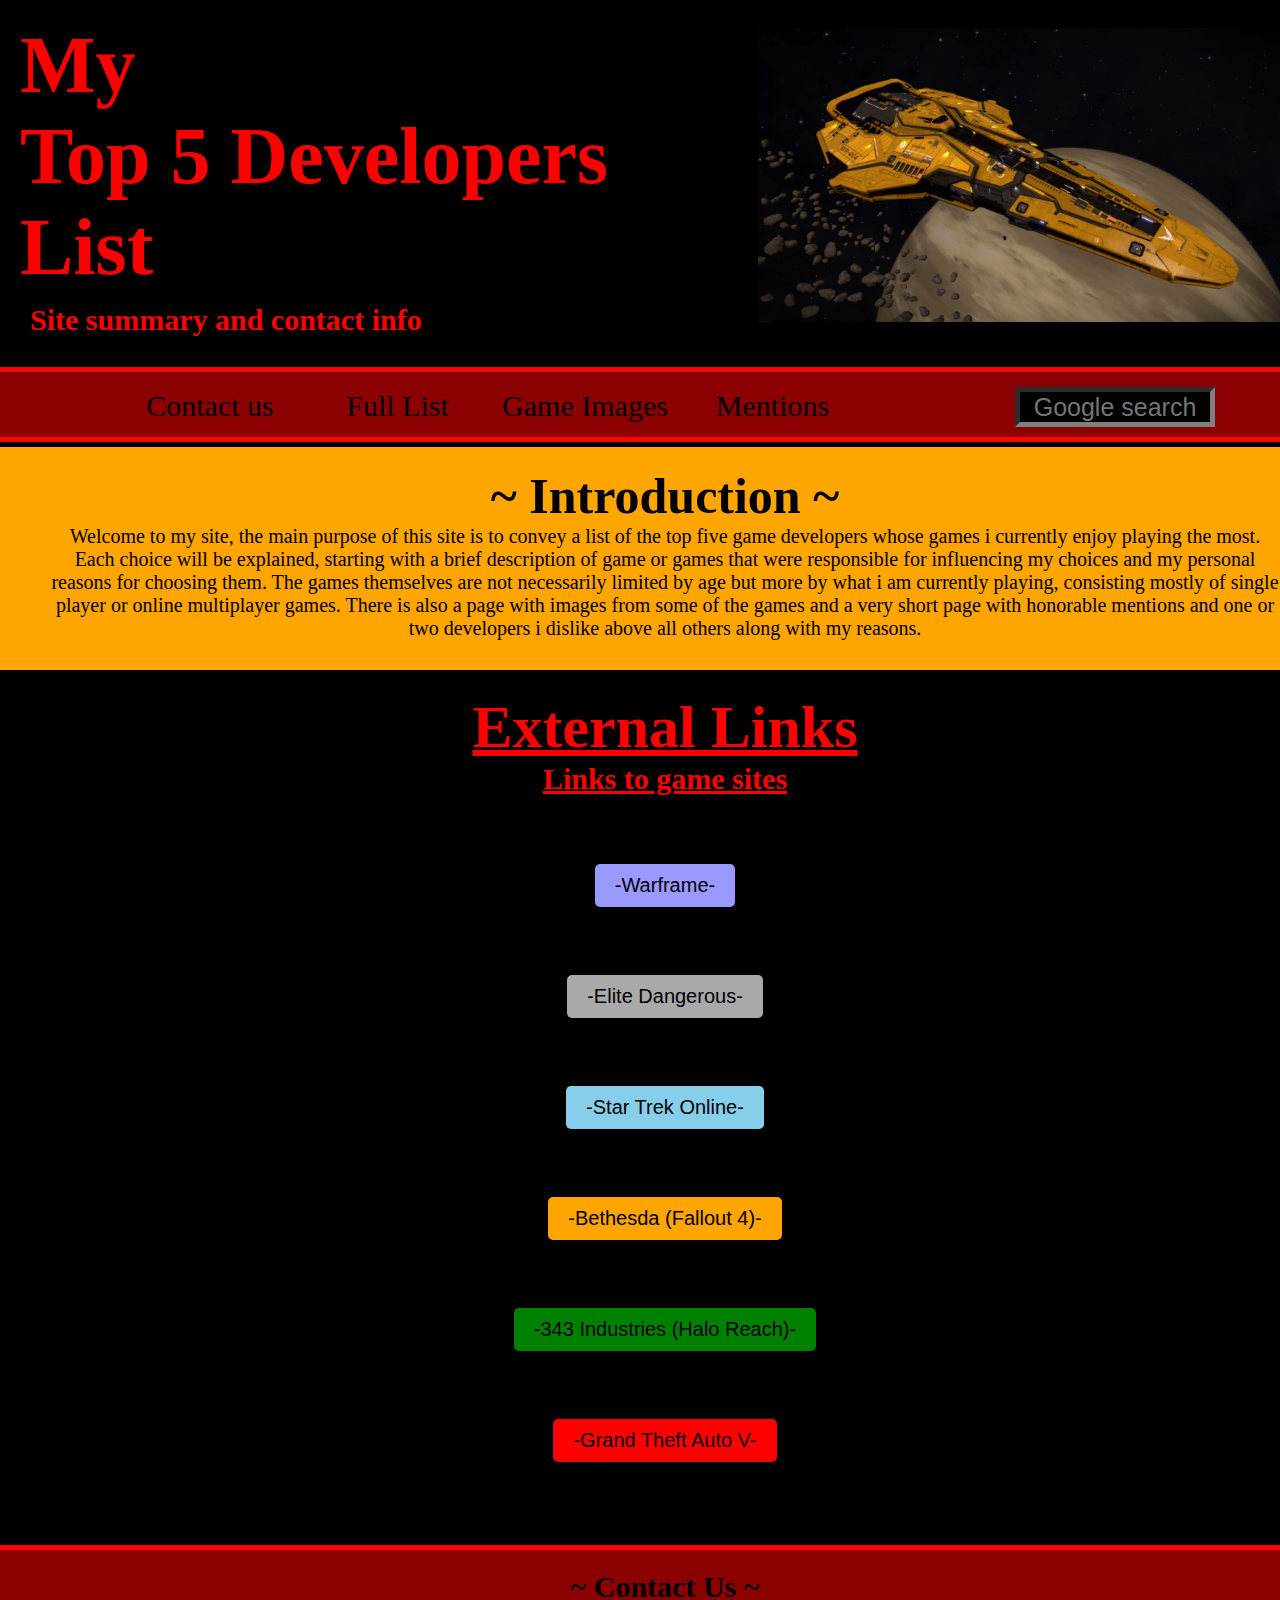
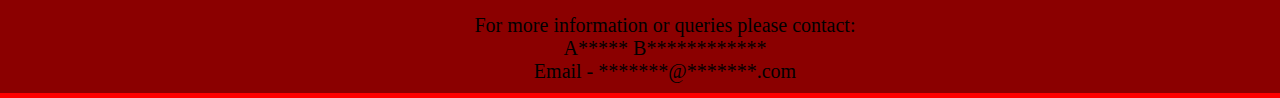
<file: index.html>
<!DOCTYPE html>
<html lang="en">
<head>
  <meta charset="UTF-8">
  <meta name="viewport" content="width=device-width, initial-scale=1.0">
  <meta http-equiv="X-UA-Compatible" content="ie=edge">
  <title>My Favorite Game Developers List</title>
  <link rel="stylesheet" href="CSS/CSS.css">

  <header>
    <img class="img-scrnshot" src="Resources/Images/ED_Main1.jpg" alt="Italian Trulli" style="float:right;width:550px;height:300px;">
    <h1>My<br>Top 5 Developers List<h1>
      <h6>Site summary and contact info</h6>
      <div class="clear"></div>
  </header>
  <script>
  function myFunction(x) {
      x.style.background = "white";
  }
  </script>
</head>
<body>

  <div id="nav1">
    <nav>
      <ul align= "center">
        <li> <a href="#Contact">Contact us</a>
          </li>
          <a href="Page2.html">Full List</a>
          </li>
          <li> <a href="Page3.html">Game Images</a>
          </li>
          <li> <a href="Page4.html">Mentions</a>

            <form method="get" action="http://google.com/search">
              <input id= "GameTitle" type= "text" name= "q" placeholder= "Google search" value=""/>
          </form>

        </li>
      </ul>
    </nav>

    <section id="mainmenu">
      <h1 id="INT1">~ Introduction ~</h1>
Welcome to my site, the main purpose of this site is to convey a list of the top five game developers whose games i currently enjoy playing the most. Each choice will be explained, starting with a brief description of game or games that were responsible for influencing my choices and my personal reasons for choosing them. The games themselves are not necessarily limited by age but more by what i am currently playing, consisting mostly of single player or online multiplayer games. There is also a page with images from some of the games and a very short page with honorable mentions and one or two developers i dislike above all others along with my reasons.
</section>

        <section id= "basetitle">
          <h3 id= "EXT1"><u>External Links</u><h3>
            <h4 id= "EXT2"><u>Links to game  sites</u></h4>
            <form id= "FRM1" method="get" action= "https://www.warframe.com/landing">
              <button id = "BT1" class="btn" href= "https://www.warframe.com/landing">-Warframe-</button>
            </form>
            <form id= "FRM1" method="get" action= "https://www.elitedangerous.com/">
              <button id = "BT2" class="btn" href= "https://www.elitedangerous.com/">-Elite Dangerous-</button>
            </form>
            <form id= "FRM1" method="get" action= "https://www.arcgames.com/en/games/star-trek-online">
              <button id = "BT3" class="btn" href= "https://www.arcgames.com/en/games/star-trek-online">-Star Trek Online-</button>
            </form>
            <form id= "FRM1" method="get" action= "https://bethesda.net/en/dashboard">
              <button id = "BT4" class="btn" href= "https://bethesda.net/en/dashboard">-Bethesda (Fallout 4)-</button>
            </form>
            <form id= "FRM1" method="get" action= "https://www.343industries.com/">
              <button id = "BT5" class="btn" href= "https://www.343industries.com/">-343 Industries (Halo Reach)-</button>
            </form>
            <form id= "FRM1" method="get" action= "https://www.rockstargames.com/V/">
              <button id = "BT6" class="btn" href= "https://www.rockstargames.com/V/" >-Grand Theft Auto V-</button>
            </form>

          </section>

    <footer id= "Contact">
      <h2>~ Contact Us ~</h2>
      For more information or queries please contact:<br>
      A***** B************<br>
      Email - *******@*******.com
    </footer>
  </div>

</body>
</html>
</file>
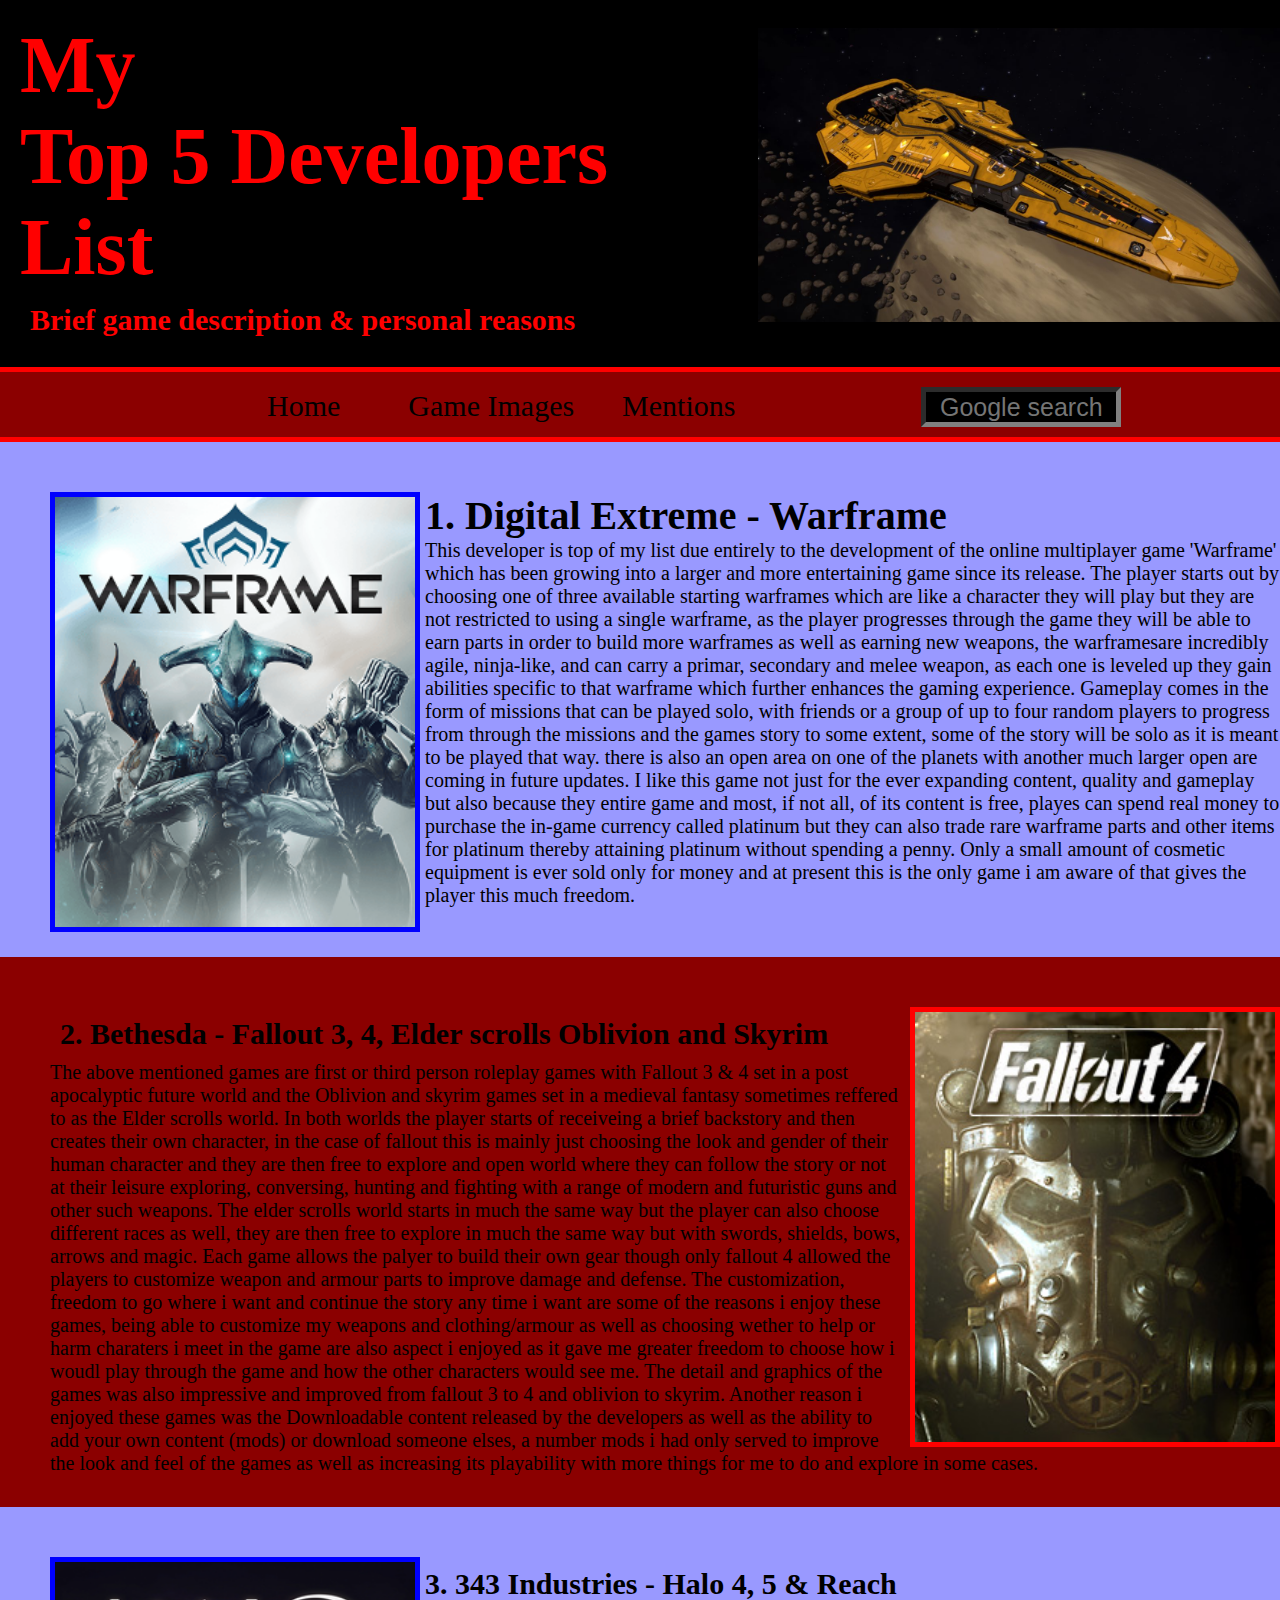
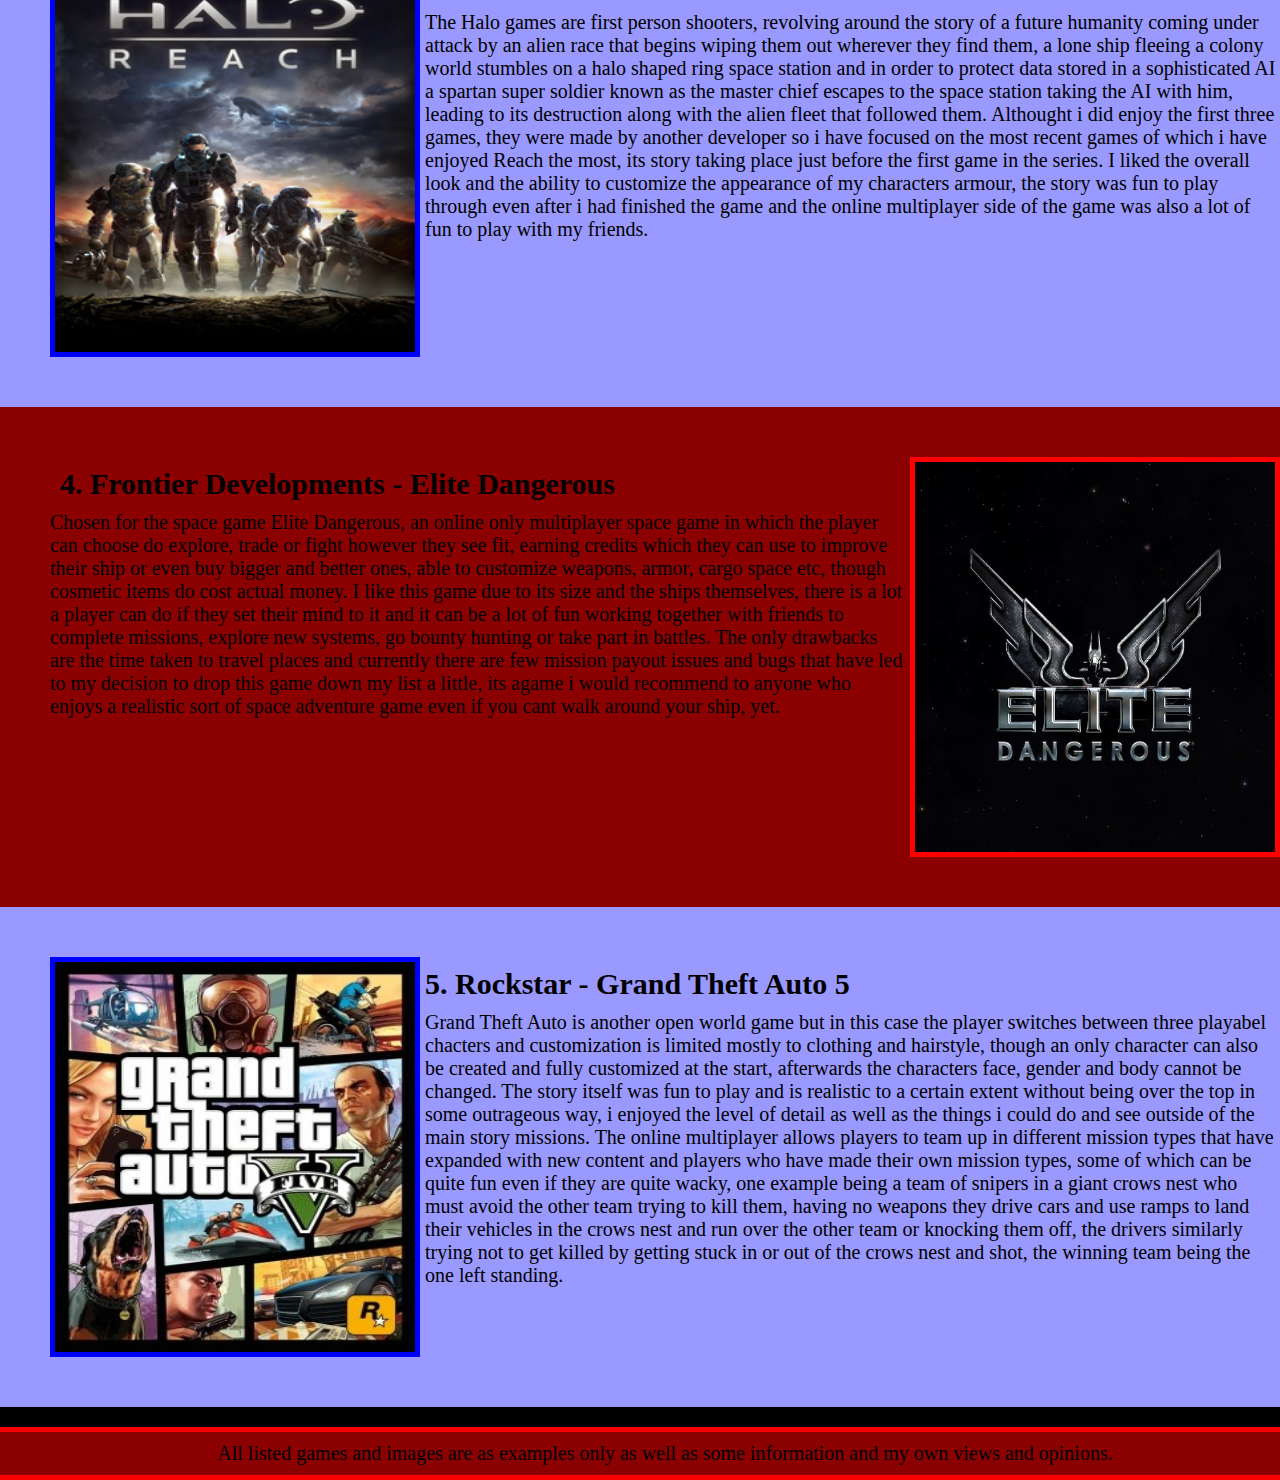
<file: Page2.html>
<!DOCTYPE html>
<html lang="en">
<head>
  <meta charset="UTF-8">
  <meta name="viewport" content="width=device-width, initial-scale=1.0">
  <meta http-equiv="X-UA-Compatible" content="ie=edge">
  <title>My Favorite Game Developers List</title>
  <link rel="stylesheet" href="CSS/CSS.css">

  <header>
    <img class="img-scrnshot" src="Resources/Images/ED_Main2.jpg" alt="Italian Trulli" style="float:right;width:550px;height:300px;padding: 0rem;border-style: solid solid solid solid;border-width: 3px;border-color: black;margin-right: 5px; margin-top: 5px;">
    <h1>My<br>Top 5 Developers List<h1>
      <h6>Brief game description & personal reasons</h6>
      <div class="clear"></div>

  </header>
  <script>
  function myFunction(x) {
      x.style.background = "white";
  }
  </script>
</head>
<body>

  <div id="wrapper">
    <nav>
      <ul>
        <ul align= "center">
          <a href="index.html">Home</a>
          </li>
          <li> <a href="Page3.html">Game Images</a>
          </li>
          <li> <a href="Page4.html">Mentions</a>

            <form method="get" action="http://google.com/search">
              <input id= "GameTitle" type= "text" name= "q" placeholder= "Google search" value=""/>
            </form>

          </li>
      </ul>
    </nav>

    <section id="top1">

      <img src="Resources/Images/Warframe_Cover_Art.png" alt="Italian Trulli" style="float:left;width:370px;height:440px;padding: 0rem;border-style: solid solid solid solid;border-width: 5px;border-color: blue;margin-right: 5px;">

      <h1>1. Digital Extreme - Warframe</h1>
This developer is top of my list due entirely to the development of the online multiplayer game 'Warframe' which has been growing into a larger and more entertaining game since its release. The player starts out by choosing one of three available starting warframes which are like a character they will play but they are not restricted to using a single warframe, as the player progresses through the game they will be able to earn parts in order to build more warframes as well as earning new weapons, the warframesare incredibly agile, ninja-like, and can carry a primar, secondary and melee weapon, as each one is leveled up they gain abilities specific to that warframe which further enhances the gaming experience. Gameplay comes in the form of missions that can be played solo, with friends or a group of up to four random players to progress from through the missions and the games story to some extent, some of the story will be solo as it is meant to be played that way. there is also an open area on one of the planets with another much larger open are coming in future updates. I like this game not just for the ever expanding content, quality and gameplay but also because they entire game and most, if not all, of its content is free, playes can spend real money to purchase the in-game currency called platinum but they can also trade rare warframe parts and other items for platinum thereby attaining platinum without spending a penny. Only a small amount of cosmetic equipment is ever sold only for money and at present this is the only game i am aware of that gives the player this much freedom.
    </section>

    <section id="top2">
      <img src="Resources/Images/Fallout_4_cover_art.jpg" alt="Italian Trulli" style="float:right;width:370px;height:440px;padding: 0rem;border-style: solid solid solid solid;border-width: 5px;border-color: Red;margin-left: 5px;
">
      <h2>2. Bethesda - Fallout 3, 4, Elder scrolls Oblivion and Skyrim</h2>
      The above mentioned games are first or third person roleplay games with Fallout 3 & 4 set in a post apocalyptic future world and the Oblivion and skyrim games set in a medieval fantasy sometimes reffered to as the Elder scrolls world. In both worlds the player starts of receiveing a brief backstory and then creates their own character, in the case of fallout this is mainly just choosing the look and gender of their human character and they are then free to explore and open world where they can follow the story or not at their leisure exploring, conversing, hunting and fighting with a range of modern and futuristic guns and other such weapons. The elder scrolls world starts in much the same way but the player can also choose different races as well, they are then free to explore in much the same way but with swords, shields, bows, arrows and magic. Each game allows the palyer to build their own gear though only fallout 4 allowed the players to customize weapon and armour parts to improve damage and defense. The customization, freedom to go where i want and continue the story any time i want are some of the reasons i enjoy these games, being able to customize my weapons and clothing/armour as well as choosing wether to help or harm charaters i meet in the game are also aspect i enjoyed as it gave me greater freedom to choose how i woudl play through the game and how the other characters would see me. The detail and graphics of the games was also impressive and improved from fallout 3 to 4 and oblivion to skyrim. Another reason i enjoyed these games was the Downloadable content released by the developers as well as the ability to add your own content (mods) or download someone elses, a number mods i had only served to improve the look and feel of the games as well as increasing its playability with more things for me to do and explore in some cases.
    </section>

    <section id="top3">
      <img src="Resources/Images/Halo-_Reach_box_art.png" alt="Italian Trulli" style="float:left;width:370px;height:440px;padding: 0rem;border-style: solid solid solid solid;border-width: 5px;border-color: blue;margin-right: 5px;
">
      <h2>3. 343 Industries - Halo 4, 5 & Reach</h2>
      The Halo games are first person shooters, revolving around the story of a future humanity coming under attack by an alien race that begins wiping them out wherever they find them, a lone ship fleeing a colony world stumbles on a halo shaped ring space station and in order to protect data stored in a sophisticated AI a spartan super soldier known as the master chief escapes to the space station taking the AI with him, leading to its destruction along with the alien fleet that followed them. Althought i did enjoy the first three games, they were made by another developer so i have focused on the most recent games of which i have enjoyed Reach the most, its story taking place just before the first game in the series. I liked the overall look and the ability to customize the appearance of my characters armour, the story was fun to play through even after i had finished the game and the online multiplayer side of the game was also a lot of fun to play with my friends.
    </section>

    <section id="top4">
      <img src="Resources/Images/ED_IMAGE.JPG" alt="Italian Trulli" style="float:right;width:370px;height:440px;padding: 0rem;border-style: solid solid solid solid;border-width: 5px;border-color: Red;margin-left: 5px;
">
      <h2>4. Frontier Developments - Elite Dangerous</h2>
      Chosen for the space game Elite Dangerous, an online only multiplayer space game in which the player can choose do explore, trade or fight however they see fit, earning credits which they can use to improve their ship or even buy bigger and better ones, able to customize weapons, armor, cargo space etc, though cosmetic items do cost actual money. I like this game due to its size and the ships themselves, there is a lot a player can do if they set their mind to it and it can be a lot of fun working together with friends to complete missions, explore new systems, go bounty hunting or take part in battles. The only drawbacks are the time taken to travel places and currently there are few mission payout issues and bugs that have led to my decision to drop this game down my list a little, its  agame i would recommend to anyone who enjoys a realistic sort of space adventure game even if you cant walk around your ship, yet.
    </section>

    <section id="top5">
      <img src="Resources/Images/GTA_cover.jpg" alt="Italian Trulli" style="float:left;width:370px;height:440px;padding: 0rem;border-style: solid solid solid solid;border-width: 5px;border-color: blue;margin-right: 5px;
">
      <h2>5. Rockstar - Grand Theft Auto 5</h2>
      Grand Theft Auto is another open world game but in this case the player switches between three playabel chacters and customization is limited mostly to clothing and hairstyle, though an only character can also be created and fully customized at the start, afterwards the characters face, gender and body cannot be changed. The story itself was fun to play and is realistic to a certain extent without being over the top in some outrageous way, i enjoyed the level of detail as well as the things i could do and see outside of the main story missions. The online multiplayer allows players to team up in different mission types that have expanded with new content and players who have made their own mission types, some of which can be quite fun even if they are quite wacky, one example being a team of snipers in a giant crows nest who must avoid the other team trying to kill them, having no weapons they drive cars and use ramps to land their vehicles in the crows nest and run over the other team or knocking them off, the drivers similarly trying not to get killed by getting stuck in or out of the crows nest and shot, the winning team being the one left standing.
    </section>


    <footer id= "F1">
      All listed games and images are as examples only as well as some information and my own views and opinions.
    </footer>
  </div>

</body>
</html>
</file>
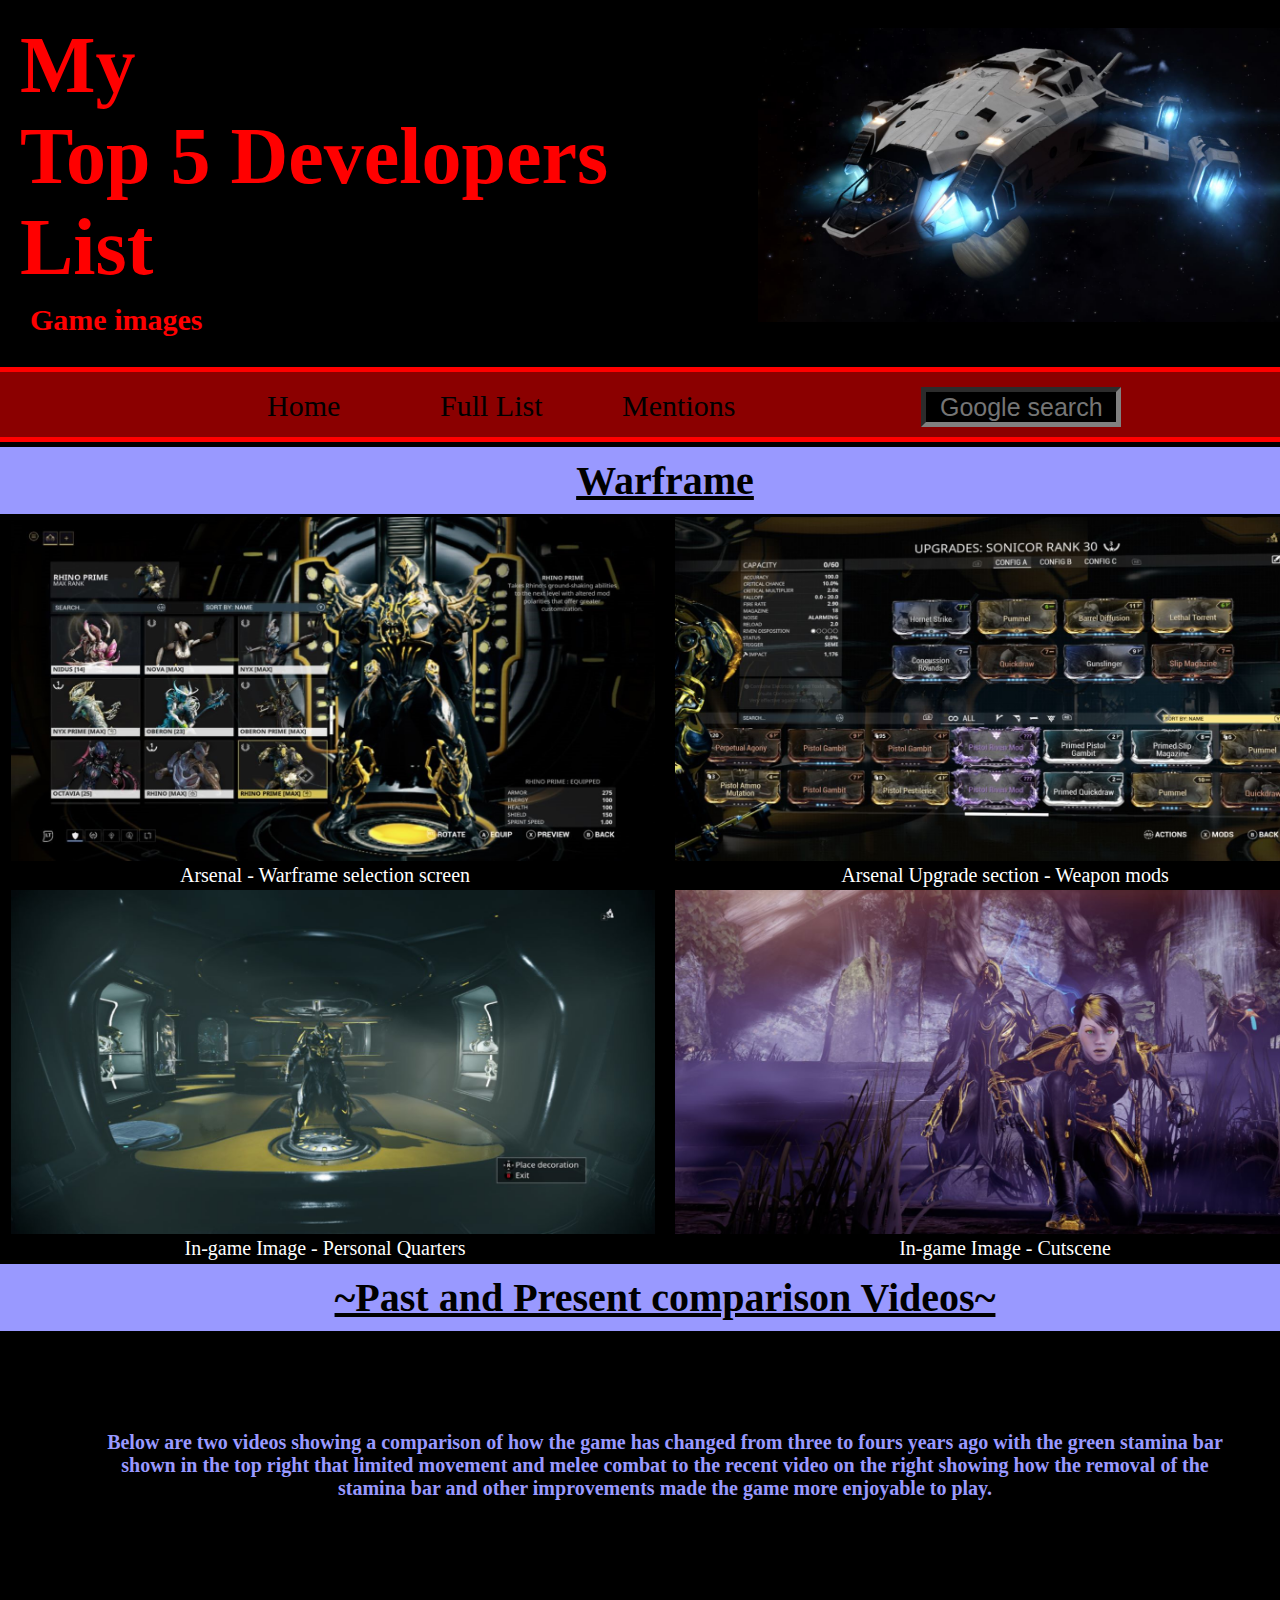
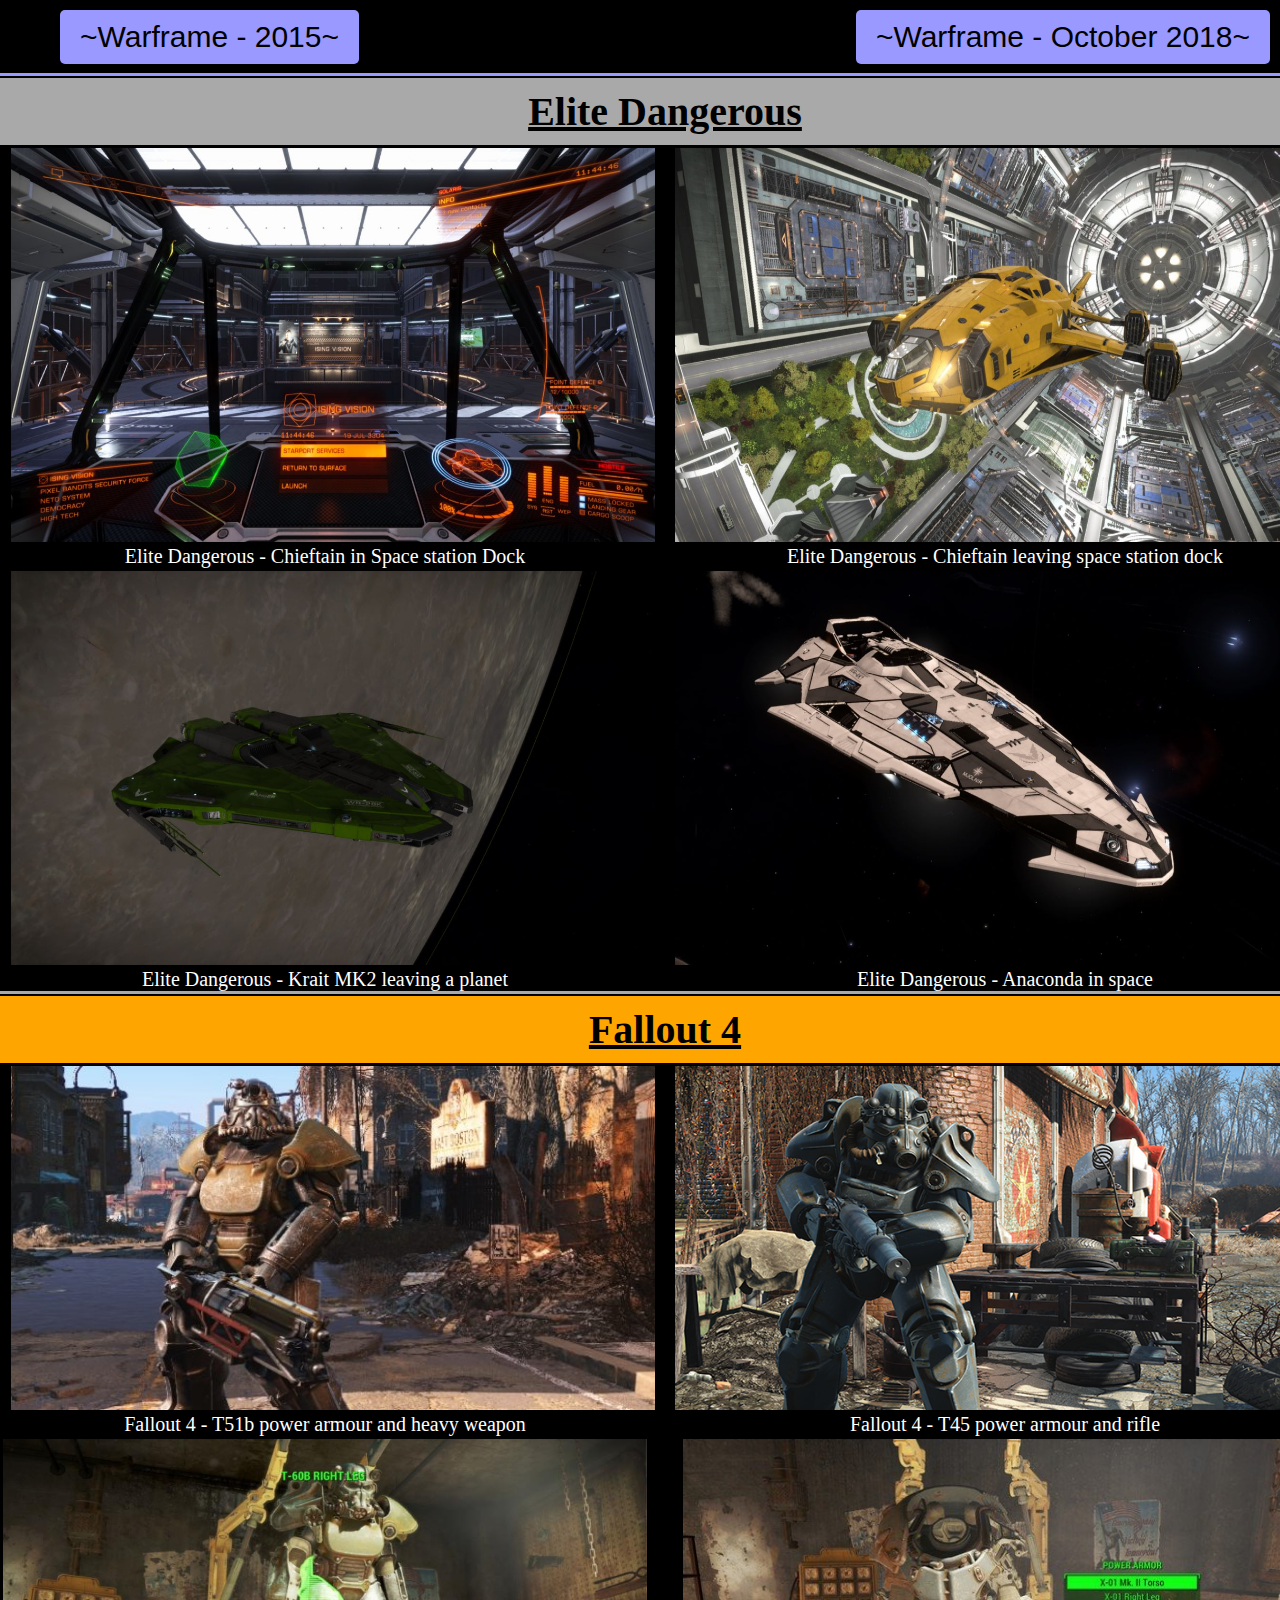
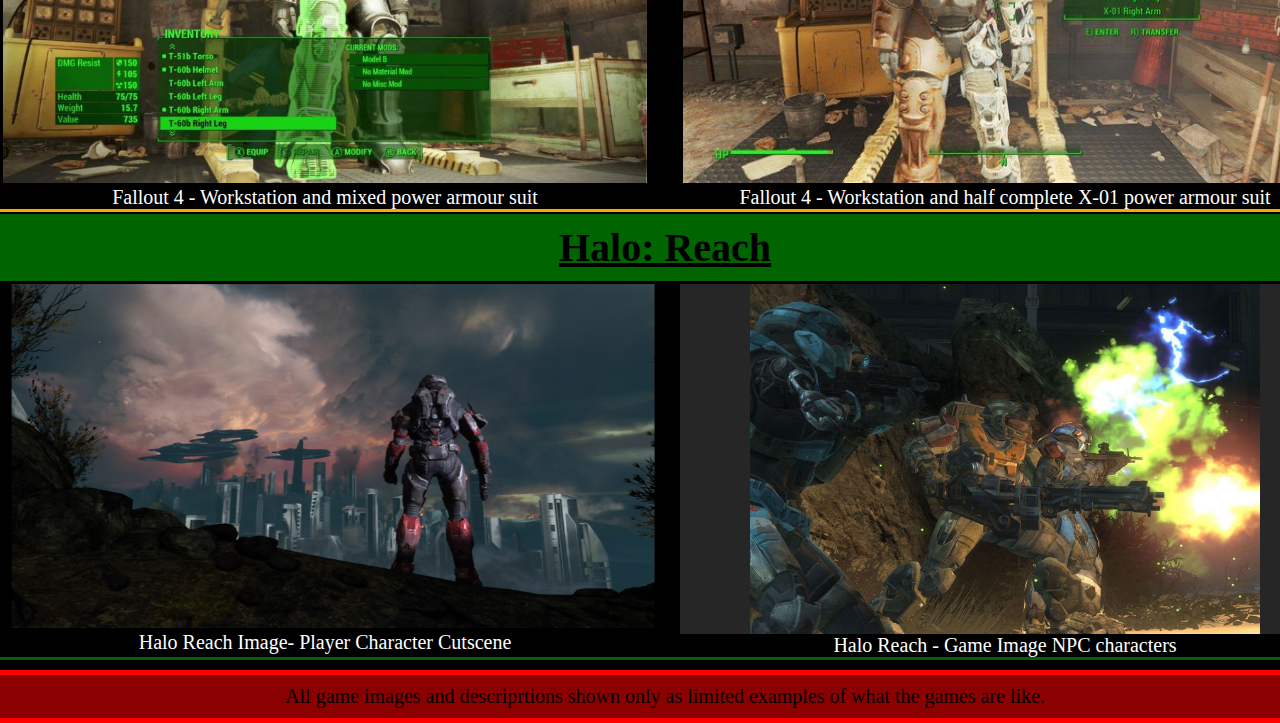
<file: Page3.html>
<!DOCTYPE html>
<html lang="en">
<head>
  <meta charset="UTF-8">
  <meta name="viewport" content="width=device-width, initial-scale=1.0">
  <meta http-equiv="X-UA-Compatible" content="ie=edge">
  <title>My Favorite Game Developers List</title>
  <link rel="stylesheet" href="CSS/CSS.css">

  <header>
    <img class="img-scrnshot" src="Resources/Images/ED_Chieftain.jpg" alt="Italian Trulli" style="float:right;width:550px;height:300px;padding: 0rem;border-style: solid solid solid solid;border-width: 3px;border-color: black;margin-right: 5px; margin-top: 5px;">
    <h1>My<br>Top 5 Developers List<h1>
      <h6>Game images</h6>
      <div class="clear"></div>
  </header>
  <script>
  function myFunction(x) {
      x.style.background = "white";
  }
  </script>
</head>

<body>
  <div id="nav1">
    <nav>
      <ul align= "center">
        <li> <a href="index.html">Home</a>
          </li>
          <a href="Page2.html">Full List</a>
          </li>
          <li> <a href="Page4.html">Mentions</a>
            <form method="get" action="http://google.com/search">
              <input id= "GameTitle" type= "text" name= "q" placeholder= "Google search" value=""/>
            </form>
          </li>
        </ul>
      </nav>

<section id="IMG1">
  <h1><u>Warframe</u></h1>
</section>

<section id= "IMG_A">
  <div class="img-a"style="width: 650px; font-size:80%; text-align:center;"><img class="img-scrnshot2" src="Resources/Images/warframe_guide_rhino.jpg" alt="Italian Trulli" style="float:left; margin-left: 8px;"/><p>Arsenal - Warframe selection screen</p></div>
  <div class="img-b"style="width: 650px; font-size:80%; text-align:center;"><img class="img-scrnshot2" src="Resources/Images/Warframe_ Weapon_Modding.jpg" alt="Italian Trulli" style="float:right; margin-right: 8px;"><p>Arsenal Upgrade section - Weapon mods</p></div>
  <div class="img-a"style="width: 650px; font-size:80%; text-align:center;"><img class="img-scrnshot2" src="Resources/Images/Warframe_Quarters.jpg" alt="Italian Trulli" style="float:left; margin-left: 8px;"><p>In-game Image - Personal Quarters</p></div>
  <div class="img-b"style="width: 650px; font-size:80%; text-align:center;"><img class="img-scrnshot2" src="Resources/Images/Warframe_Combat_Cutscene.jpg" alt="Italian Trulli" style="float:right; margin-right: 8px;"><p>In-game Image - Cutscene</p></div>
  <div class="clear"></div>
</section>

<section id= "VD1">
<h1><u>~Past and Present comparison Videos~</u></h1>
</section>

<section>
  <h1 id= "Desc1">Below are two videos showing a comparison of how the game has changed from three to fours years ago with the green stamina bar shown in the top right that limited movement and melee combat to the recent video on the right showing how the removal of the stamina bar and other improvements made the game more enjoyable to play.</h1>
</section>

<section id= "VS1">
  <form id= "FRM2" method="get" action= "https://youtu.be/qeaMnzVTKDU">
    <button id = "BT7" class="btn" href= "https://youtu.be/qeaMnzVTKDU">~Warframe - 2015~</button>
  </form>
  <form id= "FRM2" method="get" action= "https://youtu.be/bmjai2zHpKY">
    <button id = "BT8" class="btn" href= "https://youtu.be/bmjai2zHpKY">~Warframe - October 2018~</button>
  </form>

</section>

<section id="IMG2">
  <h1><u>Elite Dangerous</u></h1>
</section>

<section id= "IMG_B">
  <div class="img-a"style="width: 650px; font-size:80%; text-align:center;"><img class="img-scrnshot3" src="Resources/Images/ED_Chieftain_Cockpit.jpg" alt="Italian Trulli" style="float:left; margin-left: 8px;"><p>Elite Dangerous - Chieftain in Space station Dock</p></div>
  <div class="img-b"style="width: 650px; font-size:80%; text-align:center;"><img class="img-scrnshot3" src="Resources/Images/ED_Chieftain_Station.jpg" alt="Italian Trulli" style="float:right; margin-right: 8px;"><p>Elite Dangerous - Chieftain leaving space station dock</p></div>
  <div class="img-a"style="width: 650px; font-size:80%; text-align:center;"><img class="img-scrnshot3" src="Resources/Images/ED_Krait_MK2.jpg" alt="Italian Trulli" style="float:left; margin-left: 8px;"><p>Elite Dangerous - Krait MK2 leaving a planet </p></div>
  <div class="img-b"style="width: 650px; font-size:80%; text-align:center;"><img class="img-scrnshot3" src="Resources/Images/ED_Anaconda.jpg" alt="Italian Trulli" style="float:right; margin-right: 8px;"><p>Elite Dangerous - Anaconda in space</p></div>
  <div class="clear"></div>
</section>

    <section id="IMG3">
      <h1><u>Fallout 4</u></h1>
    </section>

    <section id= "IMG_C">
      <div class="img-a"style="width: 650px; font-size:80%; text-align:center;"><img class="img-scrnshot2" src="Resources/Images/Fallout_4_Power_Armor.jpg" alt="Italian Trulli" style="float:left; margin-left: 8px;"><p>Fallout 4 - T51b power armour and heavy weapon</p></div>
      <div class="img-b"style="width: 650px; font-size:80%; text-align:center;"><img class="img-scrnshot2" src="Resources/Images/Fallout_4_GOTY.png" alt="Italian Trulli" style="float:right; margin-right: 8px;"><p>Fallout 4 - T45 power armour and rifle</p></div>
      <div class="img-a"style="width: 650px; font-size:80%; text-align:center;"><img class="img-scrnshot2" src="Resources/Images/Fallout_4_Power_Armor_Construction_1.jpg" alt="Italian Trulli" style="float:left;"><p>Fallout 4 - Workstation and mixed power armour suit</p></div>
      <div class="img-b"style="width: 650px; font-size:80%; text-align:center;"><img class="img-scrnshot2" src="Resources/Images/Fallout_4_Power_Armor_Construction_2.jpg" alt="Italian Trulli" style="float:right;"><p>Fallout 4 - Workstation and half complete X-01 power armour suit</p></div>
      <div class="clear"></div>

    </section>

    <section id="IMG4">
      <h1><u>Halo: Reach</u></h1>
    </section>

    <section id= "IMG_D">
    <div class="img-a"style="width: 650px; font-size:80%; text-align:center;"><img class="img-scrnshot2" src="Resources/Images/Halo_Reach_1.jpg" alt="Italian Trulli" style="float:left; margin-left: 8px;"><p>Halo Reach Image- Player Character Cutscene</p></div>
    <div class="img-b"style="width: 650px; font-size:80%; text-align:center;"><img class="img-scrnshot2" src="Resources/Images/Halo_Reach_2.jpg" alt="Italian Trulli" style="float:right; border-style: hidden solid hidden solid; border-left-width: 7rem; border-right-width: 7rem; border-color: #262626; margin-top: 3px;">
      <p>Halo Reach - Game Image NPC characters</p></div>
    <div class="clear"></div>
    </section>

    <footer id= "F3">
      All game images and descriprtions shown only as limited examples of what the games are like.
    </footer>
  </div>

</body>
</html>
</file>
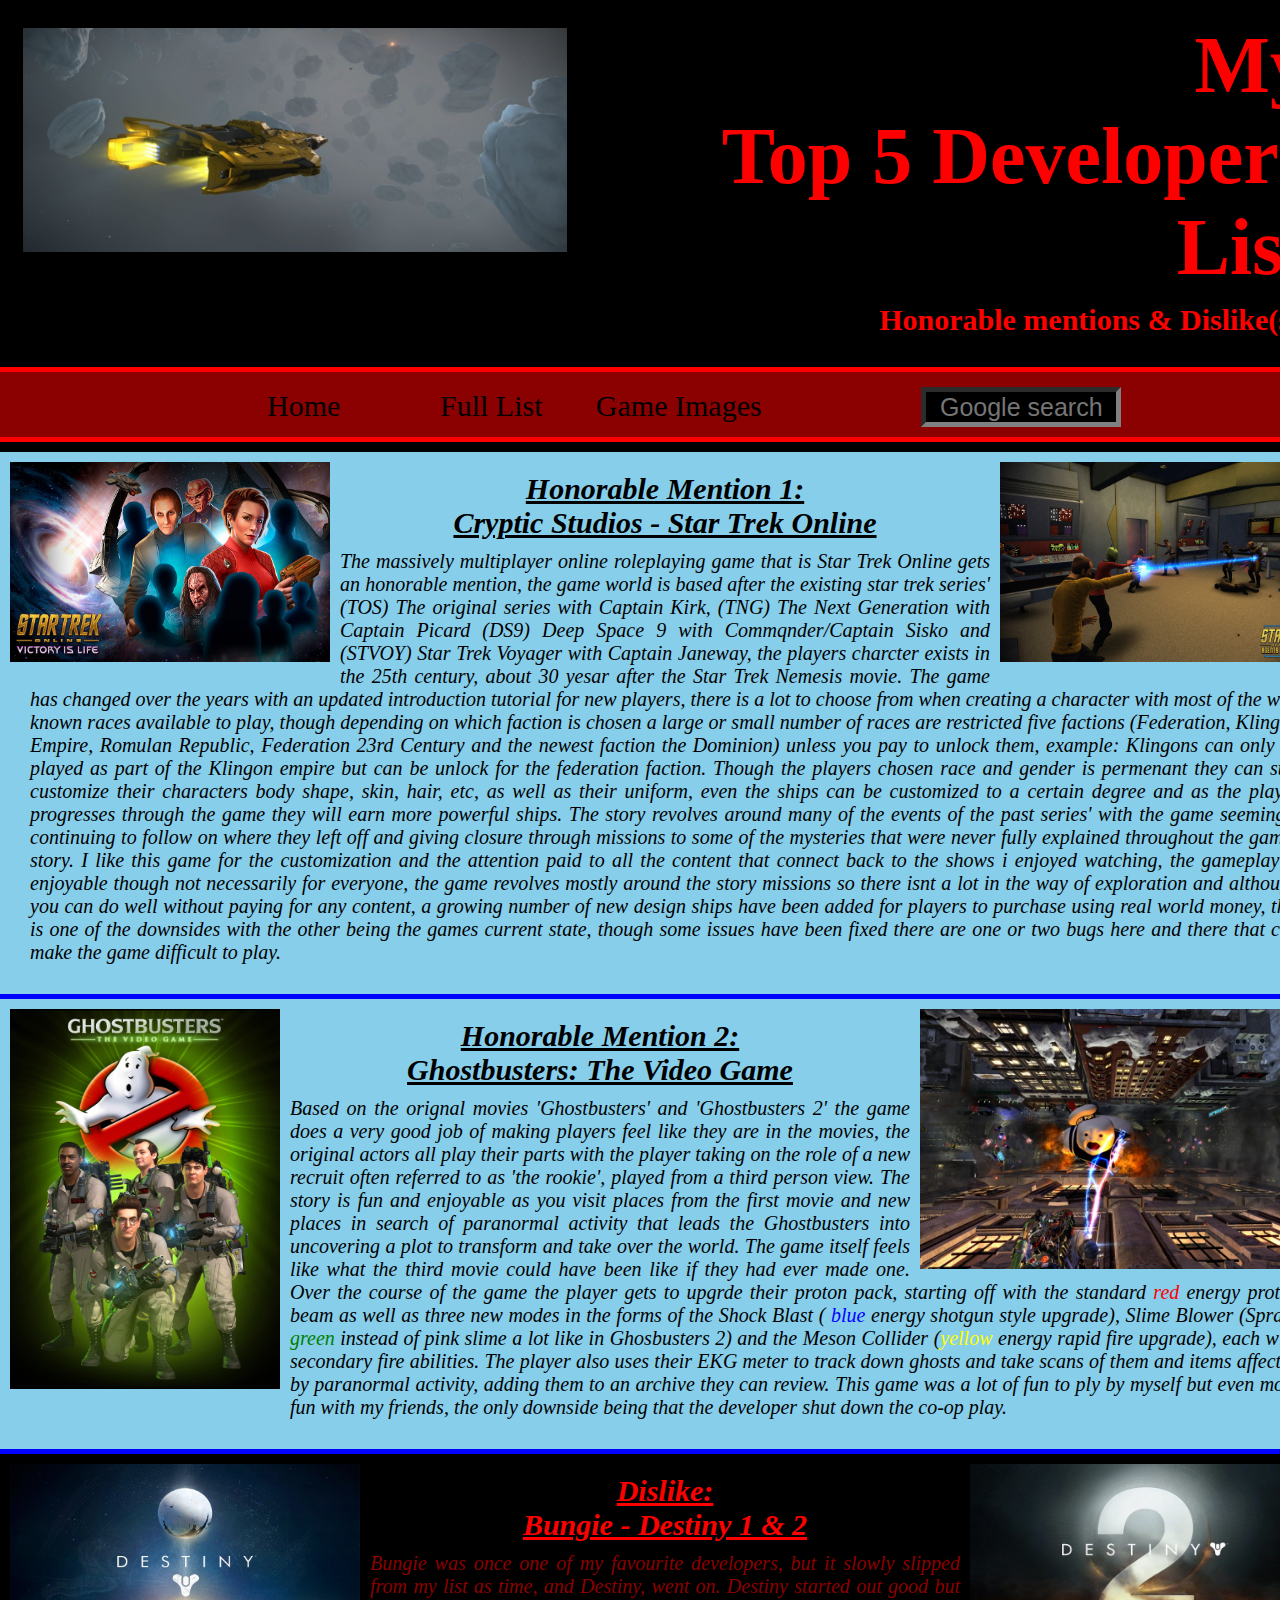
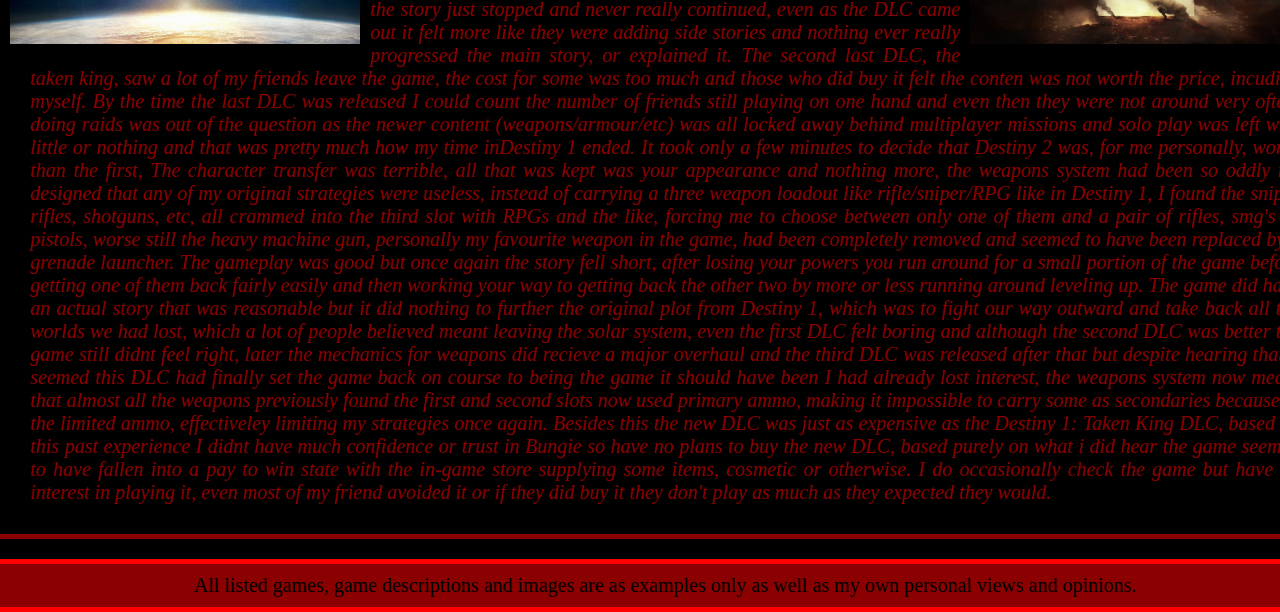
<file: Page4.html>
<!DOCTYPE html>
<html lang="en">
<head>
  <meta charset="UTF-8">
  <meta name="viewport" content="width=device-width, initial-scale=1.0">
  <meta http-equiv="X-UA-Compatible" content="ie=edge">
  <title>My Favorite Game Developers List</title>
  <link rel="stylesheet" href="CSS/CSS.css">

  <header>
    <img class="img-scrnshot" src="Resources/Images/ED_Main3.jpg" alt="Italian Trulli" style="float:left;width:550px;height:230px;">
    <h1 id="ReverseHead">My<br>Top 5 Developers List <h1>
      <h6 id="ReverseHead">Honorable mentions & Dislike(s)</h6>
      <div class="clear"></div>
  </header>
  <script>
  function myFunction(x) {
      x.style.background = "white";
  }
  </script>
</head>
<body>

  <div id="wrapper">
    <nav>
      <ul align= "center">
        <li> <a href="index.html">Home</a>
          </li>
          <a href="Page2.html">Full List</a>
          </li>
          <li> <a href="Page3.html">Game Images</a>

            <form method="get" action="http://google.com/search">
              <input id= "GameTitle" type= "text" name= "q" placeholder= "Google search" value=""/>
            </form>

          </li>
      </ul>
    </nav>
    <img src="Resources/Images/STO-VIL.jpg" alt="Italian Trulli" style="float:left;width:340px;height:220px;padding: 1rem; margin-top: 1rem;
">
<img src="Resources/Images/STO_AgentsOfYesterday_04.png" alt="Italian Trulli" style="float:right;width:340px;height:220px;padding: 1rem; margin-top: 1rem;
">

    <section id="HM1">
      <h5 id= "Hon1"><u>Honorable Mention 1:<br>Cryptic Studios - Star Trek Online</u></h5>
      <p id="P1">The massively multiplayer online roleplaying game that is Star Trek Online gets an honorable mention, the game world is based after the existing star trek series' (TOS) The original series with Captain Kirk, (TNG) The Next Generation with Captain Picard (DS9) Deep Space 9 with Commqnder/Captain Sisko and (STVOY) Star Trek Voyager with Captain Janeway, the players charcter exists in the 25th century, about 30 yesar after the Star Trek Nemesis movie. The game has changed over the years with an updated introduction tutorial for new players, there is a lot to choose from when creating a character with most of the well known races available to play, though depending on which faction is chosen a large or small number of races are restricted five factions (Federation, Klingon Empire, Romulan Republic, Federation 23rd Century and the newest faction the Dominion) unless you pay to unlock them, example: Klingons can only be played as part of the Klingon empire but can be unlock for the federation faction. Though the players chosen race and gender is permenant they can still customize their characters body shape, skin, hair, etc, as well as their uniform, even the ships can be customized to a certain degree and as the player progresses through the game they will earn more powerful ships. The story revolves around many of the events of the past series' with the game seemingly continuing to follow on where they left off and giving closure through missions to some of the mysteries that were never fully explained throughout the games story. I like this game for the customization and the attention paid to all the content that connect back to the shows i enjoyed watching, the gameplay is enjoyable though not necessarily for everyone, the game revolves mostly around the story missions so there isnt a lot in the way of exploration and although you can do well without paying for any content, a growing number of new design ships have been added for players to purchase using real world money, this is one of the downsides with the other being the games current state, though some issues have been fixed there are one or two bugs here and there that can make the game difficult to play.
      </p>
      </section>

<img src="Resources/Images/Ghostbusters_Main1.jpg" alt="Italian Trulli" style="float:left;width:290px;height:400px;padding: 1rem;">
    <img src="Resources/Images/GB_Stay_Puft.jpg" alt="Italian Trulli" style="float:right;width:420px;height:280px;padding: 1rem;">

    <section id="HM2">
      <h5 id= "Hon1"><u>Honorable Mention 2:<br>Ghostbusters: The Video Game</u></h5>
      <p id= "P2">Based on the orignal movies 'Ghostbusters' and 'Ghostbusters 2' the game does a very good job of making players feel like they are in the movies, the original actors all play their parts with the player taking on the role of a new recruit often referred to as 'the rookie', played from a third person view. The story is fun and enjoyable as you visit places from the first movie and new places in search of paranormal activity that leads the Ghostbusters into uncovering a plot to transform and take over the world. The game itself feels like what the third movie could have been like if they had ever made one. Over the course of the game the player gets to upgrde their proton pack, starting off with the standard <p id= "P6">red</p> energy proton beam as well as three new modes in the forms of the Shock Blast (<p id="P3"> blue</p> energy shotgun style upgrade), Slime Blower (Sprays <p id= "P4">green</p> instead of pink slime a lot like in Ghosbusters 2) and the Meson Collider (<p id= "P5">yellow</p> energy rapid fire upgrade), each with secondary fire abilities. The player also uses their EKG meter to track down ghosts and take scans of them and items affected by paranormal activity, adding them to an archive they can review. This game was a lot of fun to ply by myself but even more fun with my friends, the only downside being that the developer shut down the co-op play.
      </p>
    </section>

    <img src="Resources/Images/DESTINY1.JPG" alt="Italian Trulli" style="float:left;width:370px;height:200px;padding: 1rem;
">
<img src="Resources/Images/Destiny2A.jpg" alt="Italian Trulli" style="float:right;width:370px;height:200px;padding: 1rem;
">

    <section id="D1">
      <h6 id= "Dis1"><u>Dislike:<br>Bungie - Destiny 1 & 2</u></h6>
      Bungie was once one of my favourite developers, but it slowly slipped from my list as time, and Destiny, went on. Destiny started out good but the story just stopped and never really continued, even as the DLC came out it felt more like they were adding side stories and nothing ever really progressed the main story, or explained it. The second last DLC, the taken king, saw a lot of my friends leave the game, the cost for some was too much and those who did buy it felt the conten was not worth the price, incuding myself. By the time the last DLC was released I could count the number of friends still playing on one hand and even then they were not around very often, doing raids was out of the question as the newer content (weapons/armour/etc) was all locked away behind multiplayer missions and solo play was left with little or nothing and that was pretty much how my time inDestiny 1 ended. It took only a few minutes to decide that Destiny 2 was, for me personally, worse than the first, The character transfer was terrible, all that was kept was your appearance and nothing more, the weapons system had been so oddly re-designed that any of my original strategies were useless, instead of carrying a three weapon loadout like rifle/sniper/RPG like in Destiny 1, I found the sniper rifles, shotguns, etc, all crammed into the third slot with RPGs and the like, forcing me to choose between only one of them and a pair of rifles, smg's or pistols, worse still the heavy machine gun, personally my favourite weapon in the game, had been completely removed and seemed to have been replaced by a grenade launcher. The gameplay was good but once again the story fell short, after losing your powers you run around for a small portion of the game before getting one of them back fairly easily and then working your way to getting back the other two by more or less running around leveling up. The game did have an actual story that was reasonable but it did nothing to further the original plot from Destiny 1, which was to fight our way outward and take back all the worlds we had lost, which a lot of people believed meant leaving the solar system, even the first DLC felt boring and although the second DLC was better the game still didnt feel right, later the mechanics for weapons did recieve a major overhaul and the third DLC was released after that but despite hearing that it seemed this DLC had finally set the game back on course to being the game it should have been I had already lost interest, the weapons system now meant that almost all the weapons previously found the first and second slots now used primary ammo, making it impossible to carry some as secondaries because of the limited ammo, effectiveley limiting my strategies once again. Besides this the new DLC was just as expensive as the Destiny 1: Taken King DLC, based on this past experience I didnt have much confidence or trust in Bungie so have no plans to buy the new DLC, based purely on what i did hear the game seemed to have fallen into a pay to win state with the in-game store supplying some items, cosmetic or otherwise. I do occasionally check the game but have no interest in playing it, even most of my friend avoided it or if they did buy it they don't play as much as they expected they would.
    </section>

    <footer id= "F1">
      All listed games, game descriptions and images are as examples only as well as my own personal views and opinions.
    </footer>
  </div>

</body>
</html>
</file>
<file: CSS/CSS.css>
*, *:before, *:after {
  -webkit-box-sizing: border-box;
  -moz-box-sizing: border-box;
  box-sizing: border-box;
  margin: 0 auto;
  padding: 0;
}

body {
  min-width: 1330px;
  background-color: black;

}

html {
  font-size: 62.5%;
}

#nav1 {
  width: 100%;
}

img {
   max-width: 100%;
   max-height: 100%;
   vertical-align: middle;
}

ul {
  list-style-type: none;
}


header {
  color: Red;
  Background-color: black;
  padding: 2rem;
  font-size: 4rem;

}

h2{
  color: black;
  padding: 1rem;
  font-size: 3rem;
}

h3{
  color: red;
  font-size: 4rem;
}

h4{
  color: red;
  font-size: 2rem;
}

h5 {
  color: black;
  padding: 1rem;
  font-size: 3rem;
}
h6 {
  color: red;
  padding: 1rem;
  font-size: 3rem;
}

p {
  display:inline;
  text-align: center;
  color: white;
  font-size: 2rem;
}

div{
  color: white
}

section {
  color: black;
  padding: 10rem;
  font-size: 2rem;
}

nav {
  border-style: solid hidden solid hidden;
  border-width: 5px;
  border-color: Red;
  padding: 1rem;
  background-color: darkred;
}
nav li {
  display: inline;
}

nav a {
  width: 18rem;
  height: 3rem;
  margin-left: 5px;
  font-size: 3rem;
  display: inline-block;
  color: black;
  text-decoration: none;
}

form {
  display: inline;
  text-align: right;
  margin-left: 150px;

}
input {
  height: 4rem;
  font-size: 2.5rem;
  border-width: 5px;
  border-color: grey;
  width: 20rem;
  margin-left: 0px;
  margin-top: 5px;
  color: black;
  background-color: black;
  text-align: center;
  align: right;
}
nav a:hover {
  color: #777;
}

footer {
  border-style: solid hidden solid hidden;
  border-width: 5px;
  border-color: Red;
  text-align: center;
  color: black;
  background-color: darkred;
  padding: 1rem;
  font-size: 2rem;

}

#basetitle {
  display:inline;
  color: red;
  padding: 10rem;
  font-size: 2rem;
  text-align: center;
}

.img-a {
  width: 30%;
  float: left;
}

.img-b {
  width: 30%;
  float: right;
}

.img-scrnshot {
  width:550px;height:300px;padding: 0rem;border-style: solid solid solid solid;border-width: 3px;border-color: black;margin-right: 5px; margin-top: 5px;
}

.img-scrnshot2 {
  width:650px;height:350px;padding: 0rem;border-style: solid solid solid solid;border-width: 3px;border-color: black;
}

.img-scrnshot3 {
  width:650px;height:400px;padding: 0rem;border-style: solid solid solid solid;border-width: 3px;border-color: black;
}

.vid-a {
  width: 30%;
  float: left;
}

.vid-b {
  width: 30%;
  float: right;
}

.clear {
  clear: both;
}

#mainmenu {
  margin-top: 5px;
  text-align:center;
  padding-left: 5rem;
  padding-right: 5rem;
  padding-bottom: 3rem;
  padding-top: 2rem;
  background-color: orange;

}

#findus {
  color: darkred;
  background-color: black;
}

#top1 {
  margin-top: 0rem;
  padding: 5rem;
  background-color: #9999ff;
}

#top2 {
  height: 550px;
  padding: 5rem;
  color: black;
  background-color: darkred;
}

#top3 {
  height: 500px;
  margin-top: 0rem;
  padding: 5rem;
  background-color: #9999ff;
}

#top4 {
  height: 500px;
  margin-top: 0rem;
  padding: 5rem;
  background-color: darkred;
}


#top5 {
  height: 500px;
  margin-top: 0rem;
  padding: 5rem;
  background-color: #9999ff;
}


#IMG1 {
  margin-top: 5px;
  text-align: center;
  padding: 1rem;
  background-color: #9999ff;
}

#IMG2 {
  text-align: center;
  padding: 1rem;
  background-color: darkgrey;
}

#IMG3 {
  text-align: center;
  padding: 1rem;
  background-color: Orange;
}
#IMG4 {
  text-align: center;
  padding: 1rem;
  background-color: darkgreen;
}

#IMG_A {
  Padding: 0px;

}

#IMG_B {
  Padding: 0px;
  border-bottom: solid;
  border-color: darkgrey;
  margin-bottom: 2px;
}

#IMG_C {
  Padding: 0px;
  border-bottom: solid;
  border-color: orange;
  margin-bottom: 2px;
}
#IMG_D {
  Padding: 0px;
  border-bottom: solid;
  border-color: darkgreen;
  margin-bottom: 2px;
}


#findus {
  color: darkred;
  background-color: black;
}

#HM1 {
  font-style: italic;
  margin-top: 1rem;
  border-bottom: solid;
  border-width: 5px;
  border-color: blue;
  text-align: justify;
  padding: 3rem;
  padding-top: 1rem;
  background-color: skyblue;
}

#HM2 {
  font-style: italic;
  border-bottom: solid;
  border-width: 5px;
  border-color: blue;
  text-align: justify;
  padding: 3rem;
  padding-top: 1rem;
  color: black;
  background-color: skyblue;
}
#D1 {
  font-style: italic;
  border-bottom: solid;
  border-width: 5px;
  border-color: darkred;
  text-align: justify;
  padding: 3rem;
  padding-top: 1rem;
  color: darkred;
  background-color: black;
}
#D2 {
  border-bottom: solid;
  border-width: 5px;
  border-color: darkred;
  text-align:center;
  padding: 3rem;
  color: darkred;
  background-color: black;
}

#F1 {
margin-top: 2rem;

}

#F3 {
margin-top: 1rem;

}

#P1 {
  color: black;

}

#P2 {
  color: black;

}

#P3 {
color: blue;

}

#P4 {
color: green;

}

#P5 {
color: Yellow;

}

#P6 {
color: red;

}

#FRM1 {
  display:block;
  text-align: center;
  margin: 60px;
}

#ReverseHead {
text-align: right;
}

#Hon1 {
  text-align:center;

}

#Dis1 {
  text-align:center;

}

#BT1 {
  Background-color: #9999ff;
  button:focus: grey;

}

#BT2 {
  Background-color: darkgrey;

}

#BT3 {
  Background-color: skyblue;

}

#BT4 {
  Background-color: orange;

}

#BT5 {
  Background-color: green;

}

#BT6 {
  Background-color: red;

}

#BT7 {
  Background-color: #9999ff;
  float:left;
  margin-left: 5rem;
  margin-bottom: 1rem;
  margin-top: 0px;
  font-size: 3rem;
}

#BT8 {
  Background-color: #9999ff;
  float:right;
  margin-right: 5rem;
  margin-bottom: 1rem;
  margin-top: 0px;
  font-size: 3rem;
}


#EXT1 {
  font-size: 6rem;

}

#EXT2 {
  font-size: 3rem;

}

#INT1 {
  margin-top: 0rem;
  font-size: 5rem;

}

#VS1 {
  padding: 1rem;
  margin-top: 0px;
  text align: center;
  padding-bottom: 4rem;
  border-bottom: solid;
  border-color: #9999ff;
  margin-bottom: 2px;

}

#VD1 {
  margin-top: 4px;
  text-align: center;
  padding: 1rem;
  background-color: #9999ff;
}


#Desc1 {
  padding: 0rem;
  text-align: center;
  background-color: black;
  color: #9999ff;
  font-size: 2rem;
}

.btn {
  padding: 1rem 2rem 1rem 2rem;
  border: 0;
  border-radius: 0.5rem;
  background-color: red;
  color: black;
  font-size: 2rem;
  cursor: pointer;
  margin-top: 8px;
}


.btn:hover {
  background-color: #777;
}

.btn:visited {
  background-color: purple;

}

.btn:focus{
  background: white;

}
</file>
